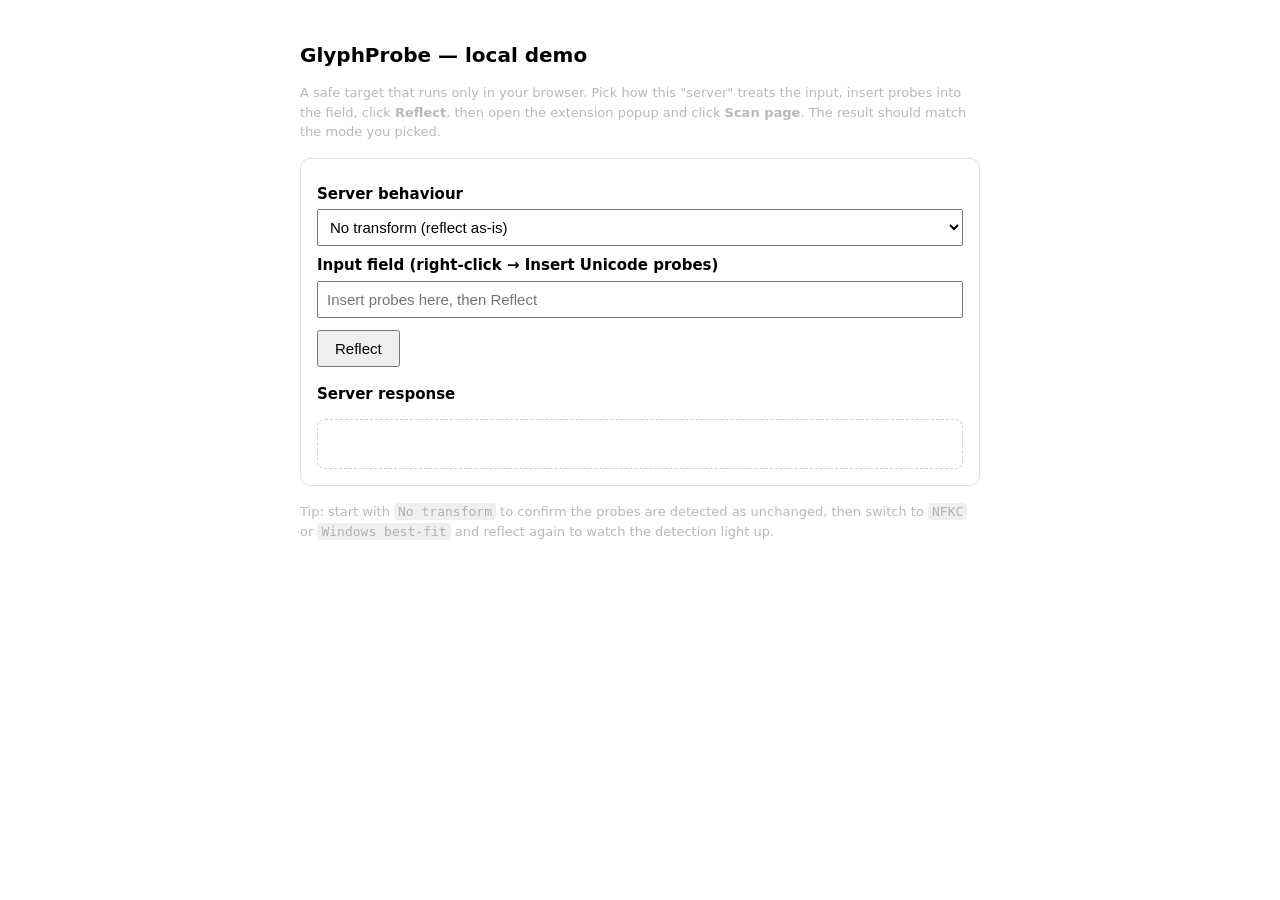
<file: demo/index.html>
<!doctype html>
<html lang="en">
<head>
  <meta charset="utf-8" />
  <meta name="viewport" content="width=device-width, initial-scale=1" />
  <title>GlyphProbe — local demo</title>
  <style>
    :root { color-scheme: light dark; }
    body { font: 15px/1.5 system-ui, sans-serif; max-width: 680px; margin: 40px auto; padding: 0 16px; }
    h1 { font-size: 20px; }
    .card { border: 1px solid #8884; border-radius: 10px; padding: 16px; margin: 16px 0; }
    label { display: block; margin: 8px 0 4px; font-weight: 600; }
    input, select { width: 100%; padding: 8px; font-size: 15px; box-sizing: border-box; }
    button { margin-top: 12px; padding: 8px 16px; font-size: 15px; cursor: pointer; }
    .out { margin-top: 14px; padding: 12px; border: 1px dashed #8886; border-radius: 8px; min-height: 24px; white-space: pre-wrap; word-break: break-all; }
    .muted { color: #8889; font-size: 13px; }
    code { background: #8882; padding: 1px 4px; border-radius: 4px; }
  </style>
</head>
<body>
  <h1>GlyphProbe — local demo</h1>
  <p class="muted">
    A safe target that runs only in your browser. Pick how this "server" treats
    the input, insert probes into the field, click <b>Reflect</b>, then open the
    extension popup and click <b>Scan page</b>. The result should match the mode
    you picked.
  </p>

  <div class="card">
    <label for="mode">Server behaviour</label>
    <select id="mode">
      <option value="none">No transform (reflect as-is)</option>
      <option value="nfkc">NFKC normalization</option>
      <option value="nfd">NFD normalization</option>
      <option value="upper">Uppercasing</option>
      <option value="lower">Lowercasing</option>
      <option value="bestfit">Windows best-fit (ANSI)</option>
    </select>

    <label for="field">Input field (right-click → Insert Unicode probes)</label>
    <input id="field" type="text" placeholder="Insert probes here, then Reflect" />

    <button id="go">Reflect</button>

    <label style="margin-top:16px">Server response</label>
    <div id="out" class="out"></div>
  </div>

  <p class="muted">
    Tip: start with <code>No transform</code> to confirm the probes are detected
    as unchanged, then switch to <code>NFKC</code> or <code>Windows best-fit</code>
    and reflect again to watch the detection light up.
  </p>

  <script>
// Local demo logic. Transforms the field value the way the selected "server"
// would, so you can watch the extension detect each transform. No network.
const BESTFIT = {"100":"A","101":"a","102":"A","103":"a","104":"A","105":"a","106":"C","107":"c","108":"C","109":"c","111":"d","112":"E","113":"e","114":"E","115":"e","116":"E","117":"e","118":"E","119":"e","120":"G","121":"g","122":"G","123":"g","124":"H","125":"h","126":"H","127":"h","128":"I","129":"i","130":"I","131":"i","134":"J","135":"j","136":"K","137":"k","139":"L","141":"L","142":"l","143":"N","144":"n","145":"N","146":"n","147":"N","148":"n","150":"O","151":"o","154":"R","155":"r","156":"R","157":"r","158":"R","159":"r","162":"T","163":"t","164":"T","165":"t","166":"T","167":"t","168":"U","169":"u","170":"U","171":"u","172":"U","173":"u","174":"W","175":"w","176":"Y","177":"y","179":"Z","180":"b","197":"I","261":"g","300":"`","302":"^","303":"~","331":"_","332":"_","393":"G","398":"T","589":":","2000":" ","2001":" ","2002":" ","2003":" ","2004":" ","2005":" ","2006":" ","2010":"-","2011":"-","2017":"=","2032":"'","2035":"`","2044":"/","2074":"4","2075":"5","2076":"6","2077":"7","2078":"8","2080":"0","2081":"1","2082":"2","2083":"3","2084":"4","2085":"5","2086":"6","2087":"7","2088":"8","2089":"9","2102":"C","2107":"E","2110":"I","2111":"I","2112":"L","2113":"l","2115":"N","2118":"P","2119":"P","2124":"Z","2128":"Z","2130":"E","2131":"F","2133":"M","2134":"o","2212":"-","2215":"/","2216":"\\","2217":"*","2223":"|","2229":"n","2236":":","2261":"=","2264":"=","2265":"=","2303":"^","2320":"(","2321":")","2329":"<","2500":"-","2510":"+","2514":"+","2518":"+","2534":"-","2550":"-","2552":"+","2553":"+","2554":"+","2555":"+","2556":"+","2557":"+","2558":"+","2559":"+","2564":"-","2565":"-","2566":"-","2567":"-","2568":"-","2569":"-","2584":"_","2758":"|","3000":" ","3008":"<","3009":">","10a":"C","10b":"c","10c":"C","10d":"c","10e":"D","10f":"d","11a":"E","11b":"e","11c":"G","11d":"g","11e":"G","11f":"g","12a":"I","12b":"i","12c":"I","12d":"i","12e":"I","12f":"i","13a":"l","13b":"L","13c":"l","13d":"L","13e":"l","14c":"O","14d":"o","14e":"O","14f":"o","15a":"S","15b":"s","15c":"S","15d":"s","15e":"S","15f":"s","16a":"U","16b":"u","16c":"U","16d":"u","16e":"U","16f":"u","17a":"z","17b":"Z","17c":"z","19a":"l","19f":"O","1a0":"O","1a1":"o","1ab":"t","1ae":"T","1af":"U","1b0":"u","1b6":"z","1c0":"|","1c3":"!","1cd":"A","1ce":"a","1cf":"I","1d0":"i","1d1":"O","1d2":"o","1d3":"U","1d4":"u","1d5":"U","1d6":"u","1d7":"U","1d8":"u","1d9":"U","1da":"u","1db":"U","1dc":"u","1de":"A","1df":"a","1e4":"G","1e5":"g","1e6":"G","1e7":"g","1e8":"K","1e9":"k","1ea":"O","1eb":"o","1ec":"O","1ed":"o","1f0":"j","2b9":"'","2ba":"\"","2bc":"'","2c4":"^","2c8":"'","2cb":"`","2cd":"_","30e":"\"","37e":";","3a3":"S","3a6":"F","3a9":"O","3b1":"a","3b4":"d","3b5":"e","3c0":"p","3c3":"s","3c4":"t","3c6":"f","4bb":"h","66a":"%","207f":"n","20a7":"P","210a":"g","210b":"H","210c":"H","210d":"H","210e":"h","211a":"Q","211b":"R","211c":"R","211d":"R","212a":"K","212c":"B","212d":"C","212e":"e","212f":"e","221a":"v","221e":"8","223c":"~","232a":">","250c":"+","251c":"+","252c":"-","253c":"+","255a":"+","255b":"+","255c":"+","255d":"+","256a":"+","256b":"+","256c":"+","301a":"[","301b":"]","ff01":"!","ff02":"\"","ff03":"#","ff04":"$","ff05":"%","ff06":"&","ff07":"'","ff08":"(","ff09":")","ff0a":"*","ff0b":"+","ff0c":",","ff0d":"-","ff0e":".","ff0f":"/","ff10":"0","ff11":"1","ff12":"2","ff13":"3","ff14":"4","ff15":"5","ff16":"6","ff17":"7","ff18":"8","ff19":"9","ff1a":":","ff1b":";","ff1c":"<","ff1d":"=","ff1e":">","ff1f":"?","ff20":"@","ff21":"A","ff22":"B","ff23":"C","ff24":"D","ff25":"E","ff26":"F","ff27":"G","ff28":"H","ff29":"I","ff2a":"J","ff2b":"K","ff2c":"L","ff2d":"M","ff2e":"N","ff2f":"O","ff30":"P","ff31":"Q","ff32":"R","ff33":"S","ff34":"T","ff35":"U","ff36":"V","ff37":"W","ff38":"X","ff39":"Y","ff3a":"Z","ff3b":"[","ff3c":"\\","ff3d":"]","ff3e":"^","ff3f":"_","ff40":"`","ff41":"a","ff42":"b","ff43":"c","ff44":"d","ff45":"e","ff46":"f","ff47":"g","ff48":"h","ff49":"i","ff4a":"j","ff4b":"k","ff4c":"l","ff4d":"m","ff4e":"n","ff4f":"o","ff50":"p","ff51":"q","ff52":"r","ff53":"s","ff54":"t","ff55":"u","ff56":"v","ff57":"w","ff58":"x","ff59":"y","ff5a":"z","ff5b":"{","ff5c":"|","ff5d":"}","ff5e":"~"};
function bestfit(s){let o="";for(const c of s){const k=c.codePointAt(0).toString(16);o+=(BESTFIT[k]!==undefined?BESTFIT[k]:c);}return o;}
function transform(mode, v){
  switch(mode){
    case "nfkc": return v.normalize("NFKC");
    case "nfd": return v.normalize("NFD");
    case "upper": return v.toUpperCase();
    case "lower": return v.toLowerCase();
    case "bestfit": return bestfit(v);
    default: return v;
  }
}
document.getElementById("go").addEventListener("click", function(){
  const mode = document.getElementById("mode").value;
  const v = document.getElementById("field").value;
  document.getElementById("out").textContent = transform(mode, v);
});
</script>
</body>
</html>
</file>
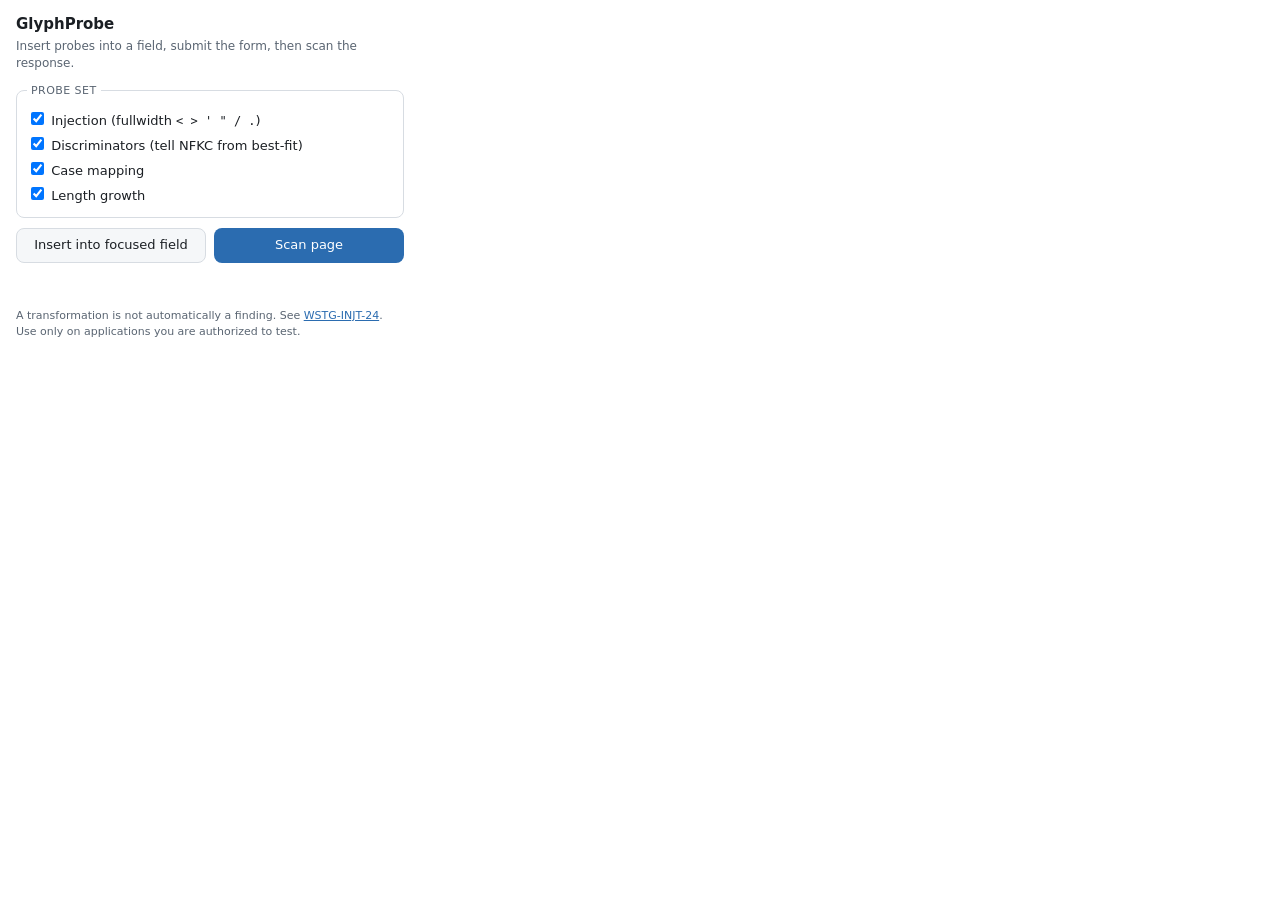
<file: src/popup.html>
<!doctype html>
<html lang="en">
<head>
  <meta charset="utf-8" />
  <meta name="viewport" content="width=device-width, initial-scale=1" />
  <title>GlyphProbe</title>
  <link rel="stylesheet" href="popup.css" />
</head>
<body>
  <header>
    <h1>GlyphProbe</h1>
    <p class="sub">Insert probes into a field, submit the form, then scan the response.</p>
  </header>

  <section class="controls">
    <fieldset>
      <legend>Probe set</legend>
      <label><input type="checkbox" value="injection" checked /> Injection (fullwidth <code>&lt; &gt; ' " / .</code>)</label>
      <label><input type="checkbox" value="discriminator" checked /> Discriminators (tell NFKC from best-fit)</label>
      <label><input type="checkbox" value="case" checked /> Case mapping</label>
      <label><input type="checkbox" value="length" checked /> Length growth</label>
    </fieldset>
    <div class="buttons">
      <button id="insert" type="button">Insert into focused field</button>
      <button id="scan" type="button" class="primary">Scan page</button>
    </div>
    <p id="status" class="status" role="status"></p>
  </section>

  <section id="summary" class="summary" hidden></section>
  <section id="results" class="results"></section>

  <footer>
    <p>A transformation is not automatically a finding. See
      <a id="wstg" href="#" target="_blank" rel="noopener">WSTG-INJT-24</a>.
      Use only on applications you are authorized to test.</p>
  </footer>

  <script src="data/bestfit.js"></script>
  <script src="data/probes.js"></script>
  <script src="lib/transforms.js"></script>
  <script src="lib/detect.js"></script>
  <script src="popup.js"></script>
</body>
</html>
</file>
<file: src/popup.css>
:root {
  --bg: #ffffff;
  --fg: #1b1f24;
  --muted: #5a6572;
  --border: #d7dce2;
  --card: #f5f7f9;
  --accent: #2b6cb0;
  --ok: #2f855a;
  --warn: #b7791f;
  --change: #c05621;
  --mono: ui-monospace, SFMono-Regular, Menlo, Consolas, monospace;
}
@media (prefers-color-scheme: dark) {
  :root {
    --bg: #15181d; --fg: #e6e9ee; --muted: #9aa5b1; --border: #2c323b;
    --card: #1c2027; --accent: #63b3ed; --ok: #68d391; --warn: #f6ad55; --change: #fba36b;
  }
}
* { box-sizing: border-box; }
body {
  width: 420px; margin: 0; padding: 14px 16px 10px;
  font: 13px/1.45 system-ui, -apple-system, Segoe UI, Roboto, sans-serif;
  background: var(--bg); color: var(--fg);
}
h1 { font-size: 15px; margin: 0; }
.sub { margin: 2px 0 10px; color: var(--muted); font-size: 12px; }
fieldset { border: 1px solid var(--border); border-radius: 8px; margin: 0 0 10px; padding: 8px 10px; }
legend { color: var(--muted); font-size: 11px; text-transform: uppercase; letter-spacing: .04em; padding: 0 4px; }
fieldset label { display: block; margin: 3px 0; }
code { font-family: var(--mono); font-size: 12px; }
.buttons { display: flex; gap: 8px; }
button {
  flex: 1; padding: 7px 10px; border: 1px solid var(--border); border-radius: 8px;
  background: var(--card); color: var(--fg); font: inherit; cursor: pointer;
}
button.primary { background: var(--accent); color: #fff; border-color: transparent; }
button:active { transform: translateY(1px); }
.status { min-height: 16px; margin: 8px 0 0; color: var(--muted); font-size: 12px; }
.summary { display: flex; flex-wrap: wrap; gap: 6px; margin: 10px 0; }
.chip { padding: 3px 9px; border-radius: 999px; font-size: 12px; border: 1px solid var(--border); background: var(--card); }
.chip.on { border-color: var(--accent); color: var(--accent); font-weight: 600; }
.results table { width: 100%; border-collapse: collapse; }
.results th, .results td { text-align: left; padding: 4px 6px; border-bottom: 1px solid var(--border); vertical-align: top; }
.results th { color: var(--muted); font-size: 11px; text-transform: uppercase; letter-spacing: .03em; font-weight: 600; }
.results td.char, .results td.obs { font-family: var(--mono); }
.tag { font-size: 11px; }
.s-transformed { color: var(--change); }
.s-unchanged { color: var(--muted); }
.s-changed { color: var(--warn); }
.s-not-observed { color: var(--muted); font-style: italic; }
.grew { color: var(--warn); }
footer { margin-top: 10px; color: var(--muted); font-size: 11px; }
footer a { color: var(--accent); }
</file>
